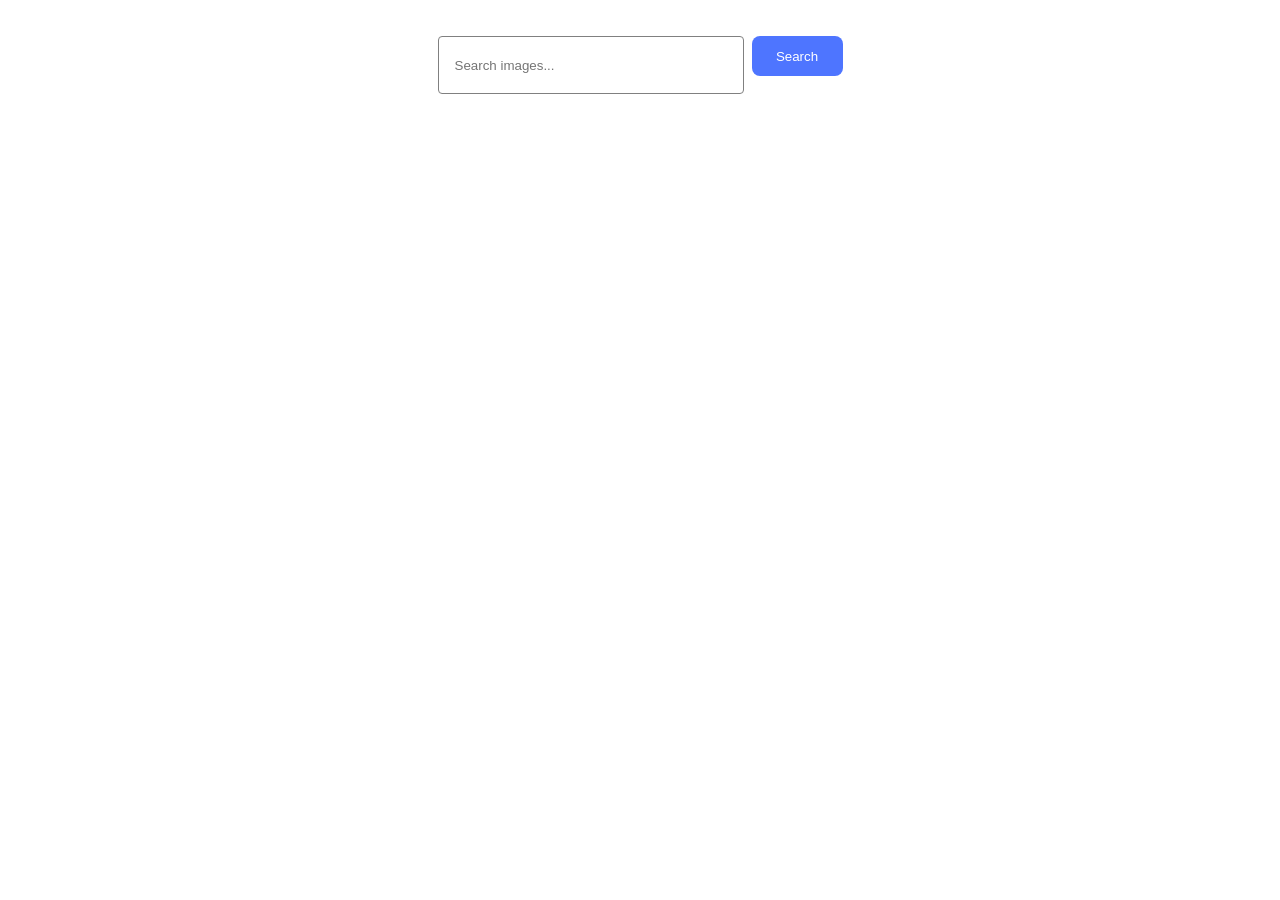
<file: src/index.html>
<!DOCTYPE html>
<html lang="en">
  <head>
    <meta charset="UTF-8" />
    <meta name="viewport" content="width=device-width, initial-scale=1.0" />
    <title>Image Search</title>

    <link rel="stylesheet" href="./css/styles.css" />
  </head>

  <body>
    <form class="form">
      <label>
        <input
          type="text"
          name="search-text"
          placeholder="Search images..."
          autocomplete="off"
          required
        />
      </label>

      <button type="submit">Search</button>
    </form>

    <ul class="gallery"></ul>

    <button class="load-more hidden" type="button">
      Load more
    </button>

    <div class="loader hidden"></div>

    <script type="module" src="./main.js"></script>
  </body>
</html>
</file>
<file: src/css/styles.css>
@import url("./reset.css");
@import url("./base.css");

body {
  font-family: "Montserrat", sans-serif;
  background-color: #ffffff;
  color: #2e2f42;
}

.form {
  display: flex;
  justify-content: center;
  gap: 8px;
  margin: 36px auto;
}

.form input {
  width: 272px;
  height: 40px;
  padding: 8px 16px;
  border: 1px solid #808080;
  border-radius: 4px;
  outline: none;
  transition: border-color 250ms ease;
}

.form input:hover {
  border-color: #000000;
}

.form input:focus {
  border-color: #4e75ff;
}

.form button {
  width: 91px;
  height: 40px;
  border: none;
  border-radius: 8px;
  background-color: #4e75ff;
  color: #ffffff;
  cursor: pointer;
  transition: background-color 250ms ease;
}

.form button:hover {
  background-color: #6c8cff;
}

.gallery {
  max-width: 1128px;
  margin: 32px auto;
  padding: 0;
  list-style: none;

  display: grid;
  grid-template-columns: repeat(3, 1fr);
  gap: 24px;
}

.gallery-item {
  border: 1px solid #808080;
  overflow: hidden;
  background-color: #ffffff;
}

.gallery-link {
  display: block;
}

.gallery-image {
  display: block;
  width: 100%;
  height: 200px;
  object-fit: cover;
  transition: transform 250ms ease;
}

.gallery-image:hover {
  transform: scale(1.03);
}

.info {
  display: flex;
  justify-content: space-evenly;
  padding: 8px;
}

.info-item {
  display: flex;
  flex-direction: column;
  align-items: center;
  gap: 4px;
  font-size: 12px;
}

.load-more {
  display: block;
  margin: 32px auto;
  width: 125px;
  height: 40px;
  border: none;
  border-radius: 8px;
  background-color: #4e75ff;
  color: #ffffff;
  font-size: 16px;
  cursor: pointer;
  transition: background-color 250ms ease;
}

.load-more:hover {
  background-color: #6c8cff;
}

.loader {
  width: 48px;
  height: 48px;
  margin: 20px auto;
  border: 5px solid #dddddd;
  border-bottom-color: #4e75ff;
  border-radius: 50%;
  animation: rotation 1s linear infinite;
}

.hidden {
  display: none !important;
}

@keyframes rotation {
  to {
    transform: rotate(360deg);
  }
}
</file>
